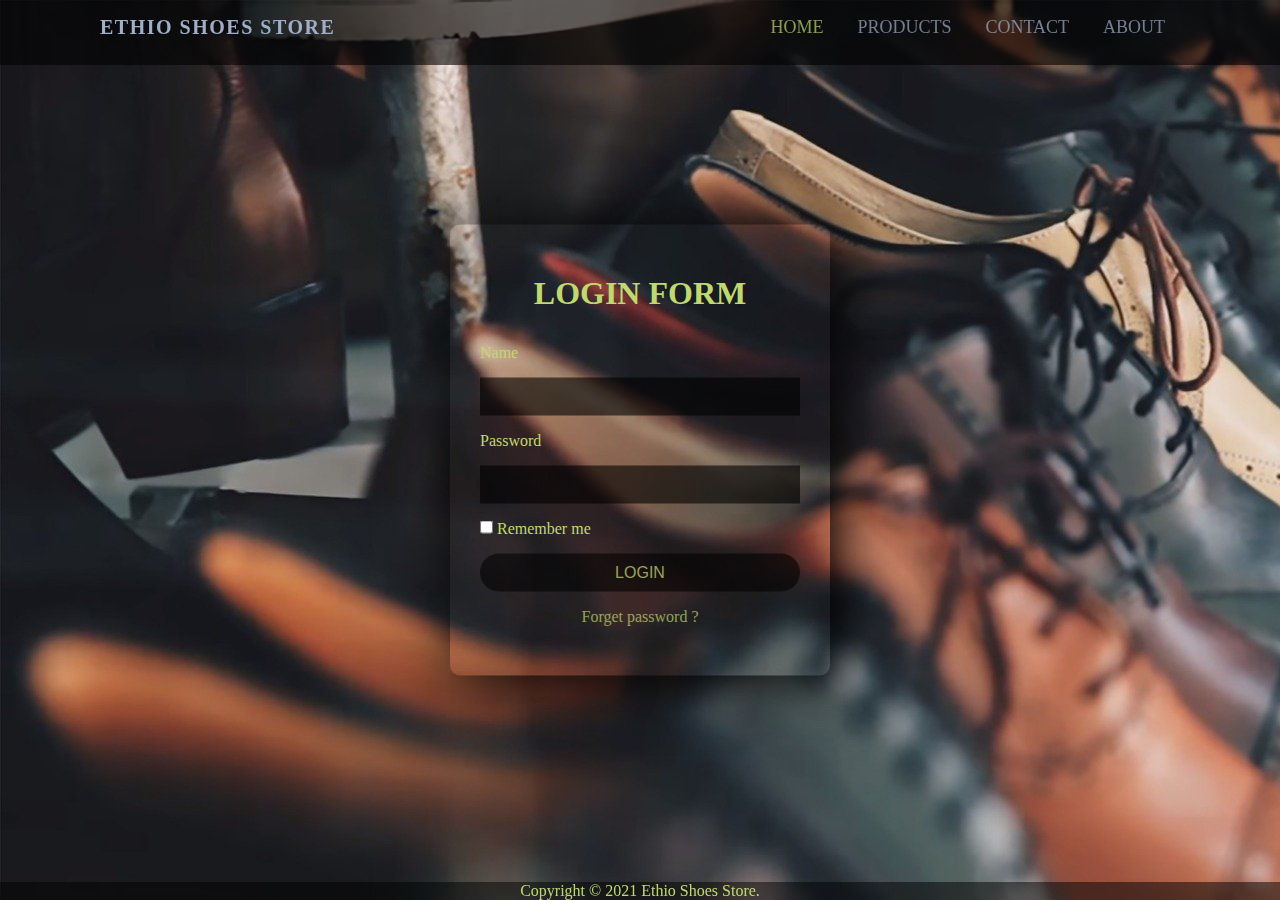
<file: Ethio Shoe Store/index.html>
<!DOCTYPE html>
<html lang="en" dir="ltr">
  <head>
    <meta charset="utf-8">
    <meta name="viewport" content="width=device-width, initial-scale=1.0">
    <title>Ethio Shoes Store</title>
    <link rel="stylesheet" href="main.css">
    <link rel="stylesheet" href="https://stackpath.bootstrapcdn.com/font-awesome/4.7.0/css/font-awesome.min.css">
</head>
<body>
  <!--Navigation Bar-->
  <nav>
    <div class="logo">
      <p>Ethio Shoes Store</p>
    </div>
       <ul>
         <li><a href="#home" class="active">Home</a></li>
         <li><a href="./product.html">Products</a></li>
         <li><a href="contact.html" >Contact</a></li>
         <li><a href="./about.html">About</a></li>
       </ul>
  </nav>
  <!--Login Form-->
  <section>
    <div class="form-container">
        <h1>Login Form</h1>
    <form action="index.html">
        <div class="control">
        <label for="name">Name</label>
        <input type="text" id="name" >
        </div>
        <div class="control">
        <label for="psw">Password</label>
        <input type="password" id="psw" >
        </div>
        <span><input type="checkbox"> Remember me</span>
        <div class="control">
        <input type="submit" class="btn" value="Login">
        </div>
    </form>
    <p><a href="#">Forget password ?</a></p>
    </div>
  </section>
  <footer>
	   <p>Copyright &copy; 2021 Ethio Shoes Store.</p>
  </footer>

</body>
</html>
</file>
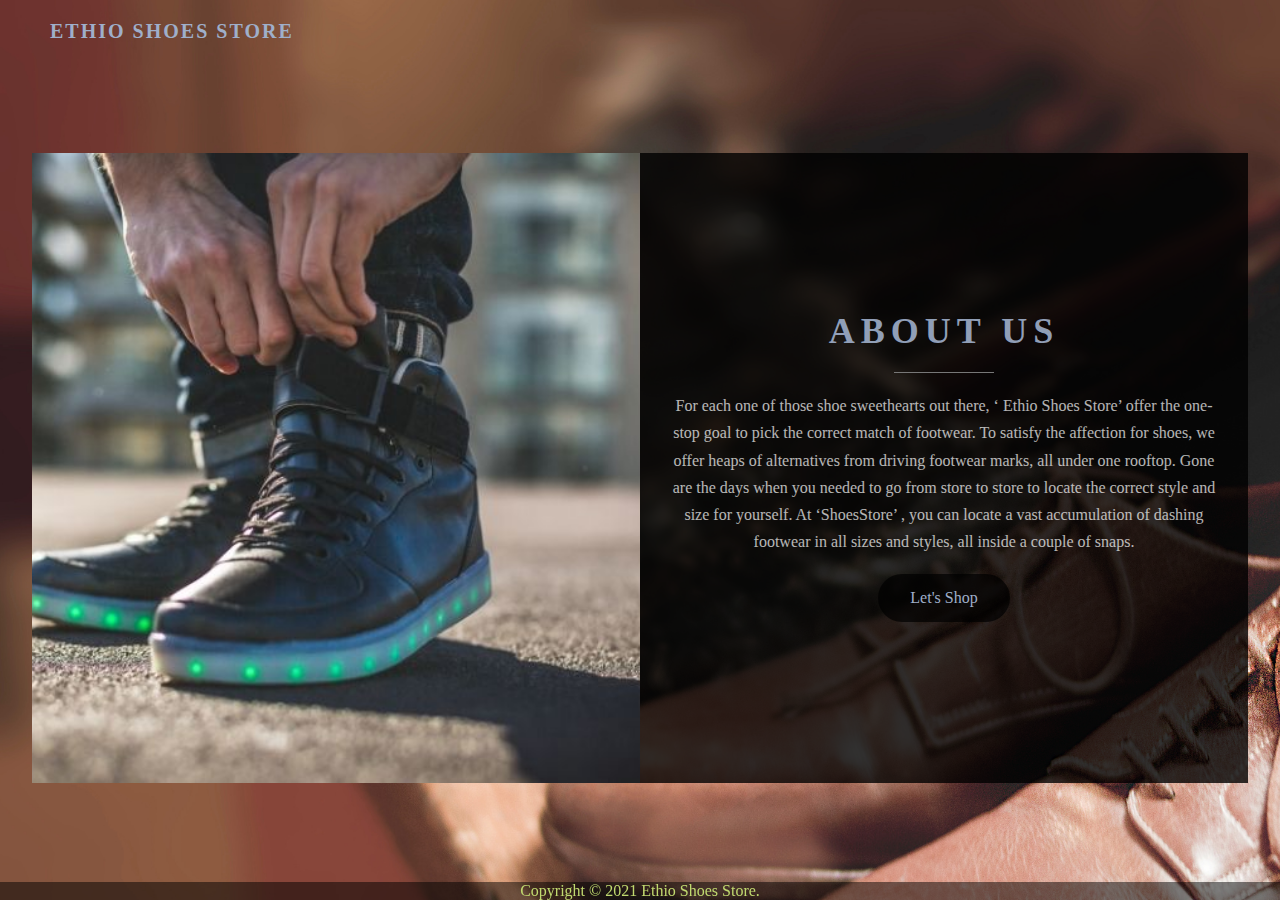
<file: Ethio Shoe Store/about.html>
<!DOCTYPE html>
<html>
    <head>
        <meta charset="utf-8">
        <meta http-equiv="X-UA-Compatible" content="IE=edge">
        <title>About Us</title>
        <meta name="viewport" content="width=device-width, initial-scale=1">
        <style>
          *{
              box-sizing: border-box;
              padding: 0;
              margin: 0;

          }
          html,body{
              font-family:  Georgia, 'Times New Roman', Times, serif;
              display: grid;
              background-image: url(bg.png);
              align-content: center;
              min-height: 100vh;
              height: 100%;
          }
          .navbar-brand {
          	      color: #9fafca;
                  font-size: 20px;
                  font-family: Georgia, 'Times New Roman', Times, serif;
                  letter-spacing: 2px;
                  position: absolute;
                  top: 20px;
                  left: 50px;
                  font-weight: bold;
                  text-transform: uppercase;
          }
          section{
              display: grid;
              grid-template-columns: 1fr 1fr;
              min-height: 70vh;
              width: 95vw;
              margin: 0 auto;
          }
          .image{
              background: url("2.jpg") center/cover no-repeat;
          }
          .content{
              background: rgba(0,0,0,0.8);
              display: flex;
              justify-content: center;
              flex-direction: column;
              align-items: center;
          }
          .content h2{
              text-transform: uppercase;
              font-size: 36px;
              letter-spacing: 6px;
              opacity: 0.9;
              color: #9fafca;
          }
          .content span{
              height: 0.5px;
              width: 100px;
              background: #777;
              margin: 20px 0;
          }
          .content p{
              top: 60px;
              padding-bottom: 15px;
              font-weight: 100;
              opacity: 0.7;
              width: 90%;
              text-align: center;
              margin: 0 auto;
              line-height: 1.7;
              color: white;
          }

          .vertical-line{
              height: 30px;
              width: 0.5px;
              background: #777;
              margin: 0 auto;
          }
          .icons{
              display: flex;
              padding: 15px 0;
          }
          .button {
            background-color :rgba(0,0,0,0.7);
            border: none;
            color: #9fafca;
            padding: 15px 32px;
            text-align: center;
            text-decoration: none;
            display: inline-block;
            font-size: 16px;
            margin: 4px 2px;
            cursor: pointer;
            border-radius: 50px;
          }
          .button:hover{
            background: rgba(0,0,0,1.0);
            font-size: 20px;
          }
          footer {
             position: fixed;
             width: 100%;
             left: 0;
             bottom: 0;
             background-color: rgba(0,0,0,0.5);
             color: #c0d96f;
             text-align: center;
           }
        </style>
    </head>
    <body>
        <p class="navbar-brand">Ethio Shoes Store</p><br><br>
        <section>
            <div class = "image">

            </div>

            <div class = "content">
                <h2>About Us</h2>
                <span><!-- line here --></span>

                <p>For each one of those shoe sweethearts out there, ‘ Ethio Shoes Store’ offer the one-stop goal to pick the correct match of footwear. To satisfy the affection for shoes, we offer heaps of alternatives from driving footwear marks, all under one rooftop. Gone are the days when you needed to go from store to store to locate the correct style and size for yourself. At ‘ShoesStore’ , you can locate a vast accumulation of dashing footwear in all sizes and styles, all inside a couple of snaps.</p>

                <a href="./product.html" class="button">Let's Shop</a>
            </div>
        </section>
        <footer>
           <p>Copyright &copy; 2021 Ethio Shoes Store.</p>
        </footer>
    </body>
</html>
</file>
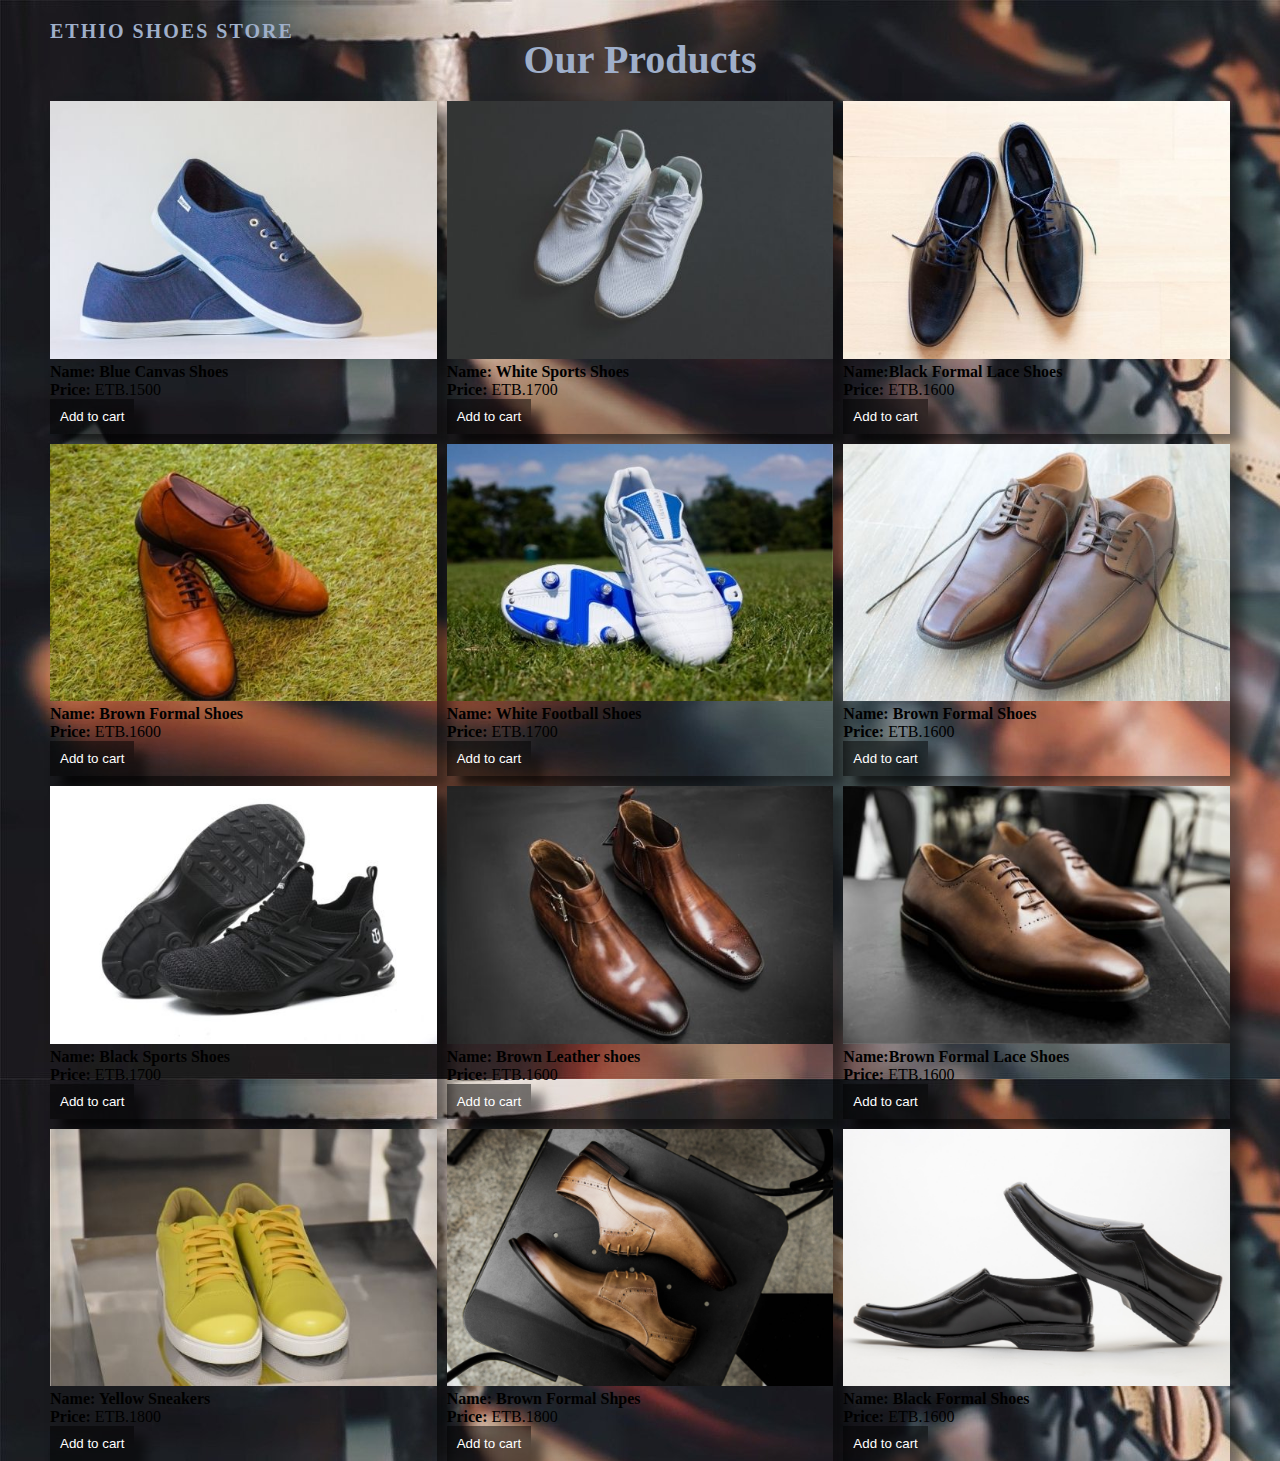
<file: Ethio Shoe Store/product.html>
<!DOCTYPE html>
<html lang="en">
<head>
    <meta charset="UTF-8">
    <meta name="viewport" content="width=device-width, initial-scale=1.0">
    <title>Products</title>
    <style>
    *{
      margin: 0;
      padding: 0;
      box-sizing: border-box;
    }
    .container{
      align-items: center;
      margin-left: 50px;
      margin-right: 50px;
    }
    body{
        background-image: url(bg2.jpg);
        font-family:  Georgia, 'Times New Roman', Times, serif;
    }

    #our{
        text-align: center;
        font-size: 40px;
        color: #9fafca;
    }
    .navbar-brand {
	      color: #9fafca;
        font-size: 20px;
        font-family: Georgia, 'Times New Roman', Times, serif;
        letter-spacing: 2px;
        position: absolute;
        top: 20px;
        left: 50px;
        text-transform: uppercase;
        font-weight: bold;
      }
    #info{
        display: grid;
        grid-template-columns: repeat(auto-fit,minmax(300px,1fr));
        grid-column-gap: 10px;
        grid-row-gap: 10px;
    }
    #info img{
        width: 100%;
    }
    #info img:hover{
        border-top-left-radius: 50px;
    }
    .img{
        box-sizing: border-box;
        box-shadow: 12px 10px 12px rgba(0, 0, 0, 0.5);
    }
    .img:hover{
        box-shadow: none;
        background-color: #fff;
        border-bottom-right-radius: 50px;
        border-top-left-radius: 50px;
    }

    button{
        padding: 10px;
        background: rgba(0, 0, 0, 0.5);
        color: #fff;
        border: none;
        box-shadow: 12px 10px 12px rgba(0, 0, 0, 0.5);
    }
    </style>
  </head>
  <body>
    <div class="container">
    <p class="navbar-brand">Ethio Shoes Store</p><br><br>
    <h1 id="our">Our Products</h1>
    <br>
    <div id="info">

      <div class="img">
        <img src="./1/1.jpg">
        <div class="img-desc">
          <h4><b>Name:</b> Blue Canvas Shoes</h4>
          <p><b>Price:</b> ETB.1500</p>
          <button>Add to cart</button>
        </div>
      </div>

      <div class="img">
        <img src="./1/2.jpg">
        <div class="img-desc">
          <h4><b>Name:</b> White Sports Shoes</h4>
          <p><b>Price:</b> ETB.1700</p>
          <button>Add to cart</button>
        </div>
      </div>

      <div class="img">
        <img src="./1/3.jpg">
        <div class="img-desc">
          <h4><b>Name:</b>Black Formal Lace Shoes</h4>
          <p><b>Price:</b> ETB.1600</p>
          <button>Add to cart</button>
        </div>
      </div>

      <div class="img">
        <img src="./1/4.jpg">
        <div class="img-desc">
          <h4><b>Name:</b> Brown Formal Shoes</h4>
          <p><b>Price:</b> ETB.1600</p>
          <button>Add to cart</button>
        </div>
      </div>

      <div class="img">
        <img src="./1/5.jpg">
        <div class="img-desc">
          <h4><b>Name:</b> White Football Shoes</h4>
          <p><b>Price:</b> ETB.1700</p>
          <button>Add to cart</button>
        </div>
      </div>

      <div class="img">
        <img src="./1/6.jpg">
        <div class="img-desc">
          <h4><b>Name:</b> Brown Formal Shoes</h4>
          <p><b>Price:</b> ETB.1600</p>
          <button>Add to cart</button>
        </div>
      </div>

      <div class="img">
        <img src="./1/7.jpg">
        <div class="img-desc">
          <h4><b>Name:</b> Black Sports Shoes</h4>
          <p><b>Price:</b> ETB.1700</p>
          <button>Add to cart</button>
        </div>
      </div>

      <div class="img">
        <img src="./1/8.jpg">
        <div class="img-desc">
          <h4><b>Name:</b> Brown Leather shoes</h4>
          <p><b>Price:</b> ETB.1600</p>
          <button>Add to cart</button>
        </div>
      </div>

      <div class="img">
        <img src="./1/9.jpg">
        <div class="img-desc">
          <h4><b>Name:</b>Brown Formal Lace Shoes</h4>
          <p><b>Price:</b> ETB.1600</p>
          <button>Add to cart</button>
        </div>
      </div>


      <div class="img">
        <img src="./1/10.jpg">
        <div class="img-desc">
          <h4><b>Name:</b> Yellow Sneakers</h4>
          <p><b>Price:</b> ETB.1800</p>
          <button>Add to cart</button>
        </div>
      </div>
      <div class="img">
        <img src="./1/11.png">
        <div class="img-desc">
          <h4><b>Name:</b> Brown Formal Shpes</h4>
          <p><b>Price:</b> ETB.1800</p>
          <button>Add to cart</button>
        </div>
      </div>
      <div class="img">
        <img src="./1/12.png">
        <div class="img-desc">
          <h4><b>Name:</b> Black Formal Shoes</h4>
          <p><b>Price:</b> ETB.1600</p>
          <button>Add to cart</button>
        </div>
      </div>
    </div>
    </div>
</body>
</html>
</file>
<file: Ethio Shoe Store/main.css>
*{
  margin: 0;
  padding: 0;
  box-sizing: border-box;
}
body{
  height: 100vh;
  display: flex;
  justify-content: center;
  background: #cd7700;
  font-family:  Georgia, 'Times New Roman', Times, serif;
  background-image: url(bg2.jpg);
}
nav{
  width: 100%;
  height: 65px;
  background: rgba(0,0,0,0.6);
  line-height: 55px;
  padding: 0px 100px;
  position: fixed;
  z-index: 1;
}
nav .logo{
  font-size: 20px;
  font-weight: bold;
  letter-spacing: 1.5px;
}
nav .logo p{
  float: left;
  color: #9fafca;
  text-transform: uppercase;
}
nav ul{
  float: right;
}
nav ul li{
  display: inline-block;
  list-style: none;
}
nav ul li a{
  color: #9fafca;
  text-decoration: none;
  font-size: 18px;
  text-transform: uppercase;
  padding: 0px 15px;
}
nav ul li a:hover{
  color: #c0d96f;
  font-size: 25px;
}
nav ul li .active{
  color: #c0d96f;
}
section{
            height: 100vh;
            width: 100%;
            background-size: cover;
            background-position: center;
        }
        .form-container{
            position: absolute;
            top: 50%;
            left: 50%;
            transform: translate(-50%,-50%);
            width: 380px;
            padding: 50px 30px;
            border-radius: 10px;
            box-shadow:7px 7px 60px #000;
        }
        h1{
            color: #c0d96f;
            font-size: 2em;
            text-transform: uppercase;
            text-align: center;
            margin-bottom: 2rem;
        }
        .control input{
            padding: 10px;
            font-size: 16px;
            display: block;
            width: 100%;
            color:#9fafca;
            background: rgba(0,0,0,0.6);
            outline: none;
            border: none;
            margin: 1em 0;

        }
        .control .btn{
            color: #c0d96f;
            text-transform: uppercase;
            background: rgba(0,0,0,0.8);
            border-radius: 50px;
            opacity: .7;
            transition: opacity .3s ease;

        }
        .control label{
          color: #c0d96f;
        }
        span{
          color: #c0d96f;
        }
        .btn:focus{
            opacity: 1;
        }
        .btn:hover{
          background: rgba(0,0,0,1.0);
          font-size: 20px;
        }
        p{
            text-align: center;
        }
        a{
            text-decoration: none;
            color: #c0d96f;
            opacity: .7;
        }
        a:hover{
            opacity: 1;
        }
        footer {
	         position: fixed;
	         width: 100%;
	         left: 0;
	         bottom: 0;
	         background-color: rgba(0,0,0,0.5);
	         color: #c0d96f;
	         text-align: center;
         }
</file>
